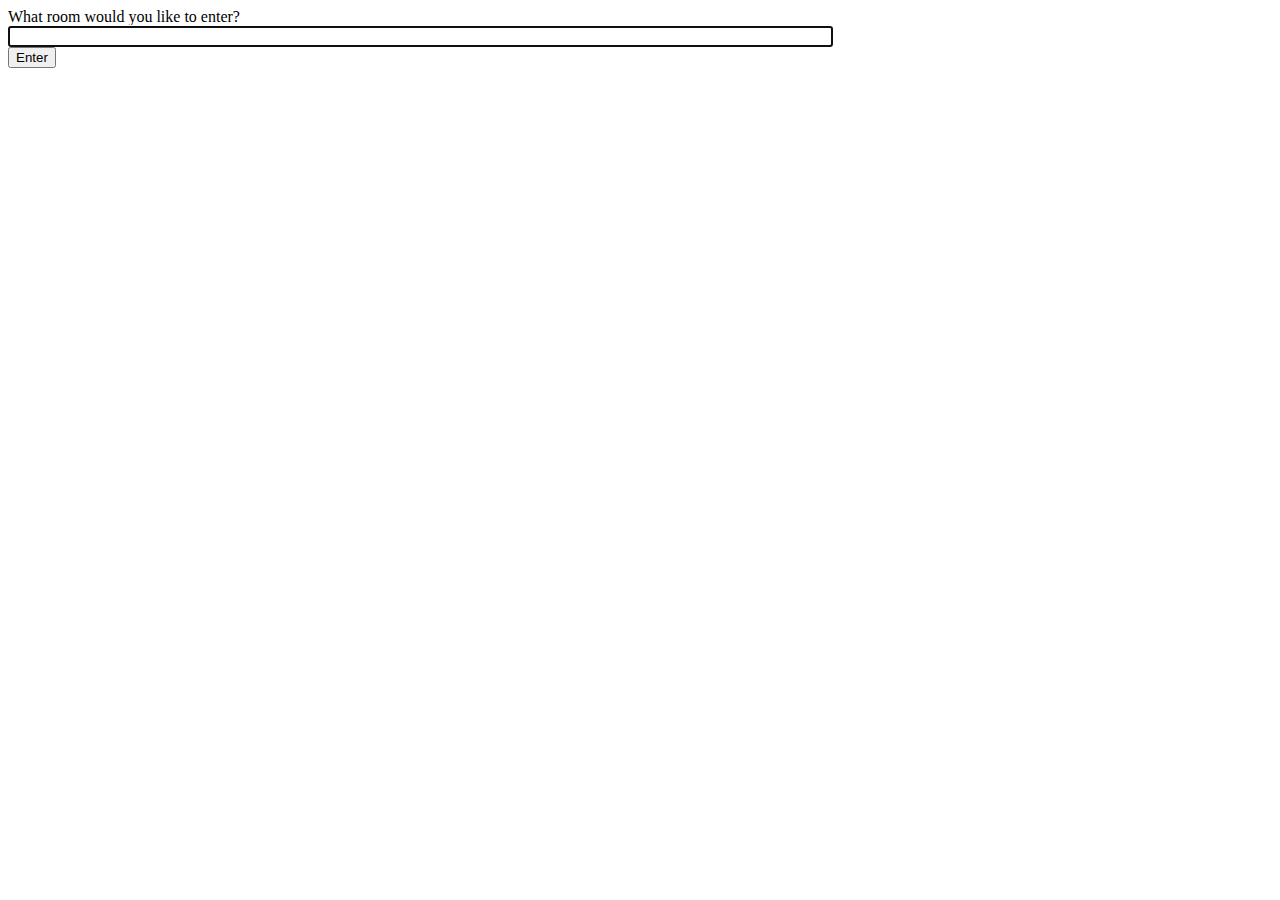
<file: pong-server/game-server/pong/templates/pong/index.html>
<!DOCTYPE html>
<html>
<head>
    <meta charset="utf-8"/>
    <title>pong Rooms</title>
</head>
<body>
    What room would you like to enter?<br>
    <input id="room-name-input" type="text" size="100"><br>
    <input id="room-name-submit" type="button" value="Enter">

    <script>
        document.querySelector('#room-name-input').focus();
        document.querySelector('#room-name-input').onkeyup = function(e) {
            if (e.key === 'Enter') {  // enter, return
                document.querySelector('#room-name-submit').click();
            }
        };

        document.querySelector('#room-name-submit').onclick = function(e) {
            var roomName = document.querySelector('#room-name-input').value;
            window.location.pathname = '/pong/' + roomName + '/';
        };
    </script>
</body>
</html>
</file>
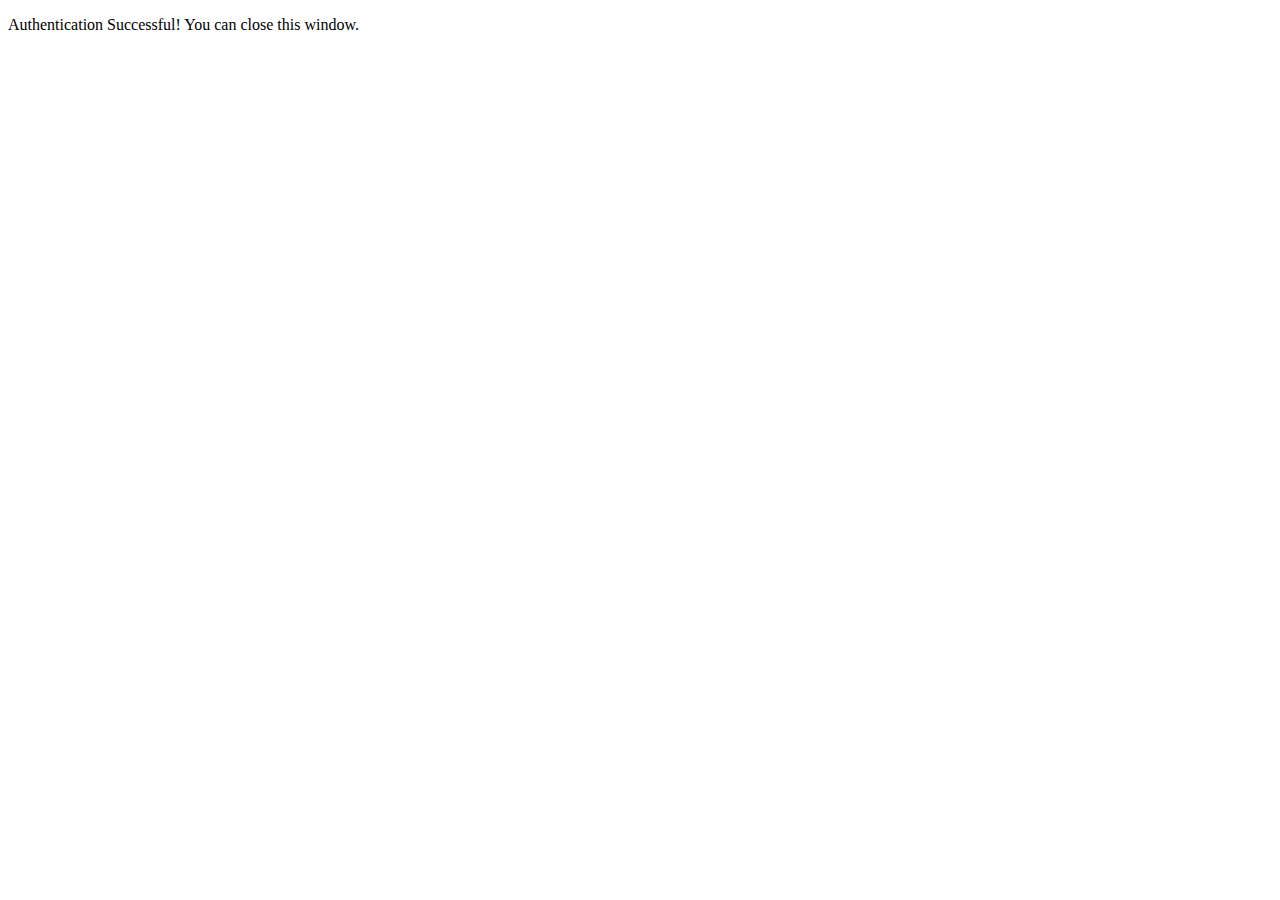
<file: frontend/static_vol/authorized.html>
<!doctype html>
<html lang="en">
<head>
    <meta charset="UTF-8"/>
    <meta name="viewport" content="width=device-width, initial-scale=1.0"/>
    <title>transcendence -Authentication Successful-</title>
    <script>
        window.onload = () => {
            const urlParams = new URLSearchParams(window.location.search);
            const code = urlParams.get('code');
            const state = urlParams.get('state');

            if (code) {
                if (window.opener) {
                    window.opener.postMessage({ code: code, state: state }, '*');
                }
            }
            window.close();
        };

        window.addEventListener('message', (ev) => {
            if (ev.origin !== window.location.origin) {
                return;
            }
            if (ev.data.type === 'request') {
                ev.source.postMessage({ type: 'response', payload: 'Hello parent' }, ev.origin);
            }
        });
    </script>
</head>
<body>
    <p>Authentication Successful! You can close this window.</p>
</body>
</html>
</file>
